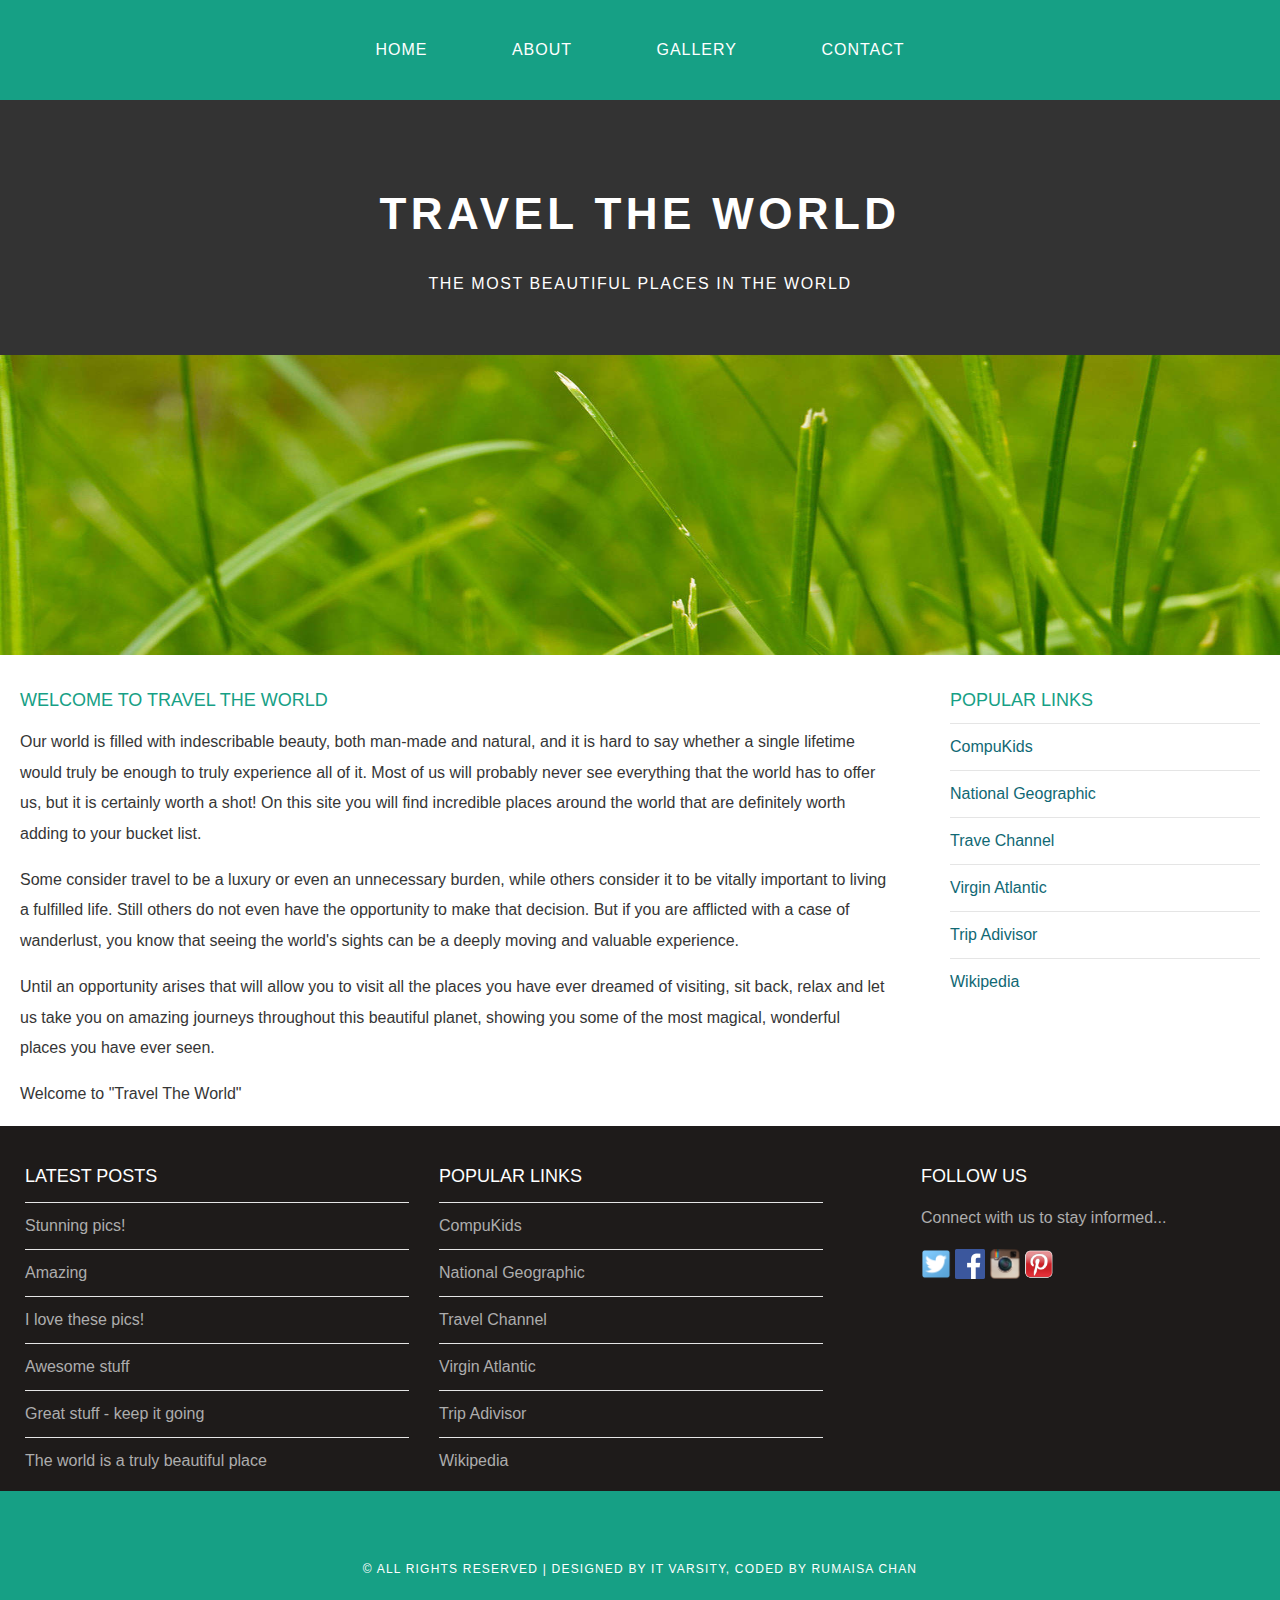
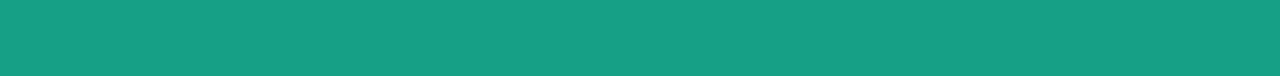
<file: index.html>
<!DOCTYPLE HTML>
<html>
<head>
     <title>Travel The World</title>
     <link rel="stylesheet" href="style.css"/>
</head>
<body>
     <div id="menu">
             <ul>
                 <li><a href=#>Home</a></li>
                 <li><a href="about.html">About</a></li>
                 <li><a href="gallery.html">Gallery</a></li>
                 <li><a href="contact.html">Contact</a></li>
             </ul>
       </div>

       <div id="header">
              <h1>TRAVEL THE WORLD</h1>
              <p>THE MOST BEAUTIFUL PLACES IN THE WORLD</p>
       </div>
       <div id="banner">
        <img src="images/pic01.jpg"/>
       </div>

       <div id="page">
            <div id="content">
                <h2>Welcome to travel the world</h2>
                <p>
                  Our world is filled with indescribable beauty, both man-made and
                  natural, and it is hard to say whether a single lifetime would truly
                  be enough to truly experience all of it. Most of us will probably
                  never see everything that the world has to offer us, but it is
                  certainly worth a shot! On this site you will find incredible places
                  around the world that are definitely worth adding to your bucket list.
                </p>
                <p>
                  Some consider travel to be a luxury or even an unnecessary burden,
                  while others consider it to be vitally important to living a fulfilled
                  life. Still others do not even have the opportunity to make that
                  decision. But if you are afflicted with a case of wanderlust, you know
                  that seeing the world's sights can be a deeply moving and valuable
                  experience.
                </p>
                <p>
                  Until an opportunity arises that will allow you to visit all the
                  places you have ever dreamed of visiting, sit back, relax and let us
                  take you on amazing journeys throughout this beautiful planet, showing
                  you some of the most magical, wonderful places you have ever seen.
                </p>
                <p>Welcome to "Travel The World"</p>
            </div>
            
            <div id="side-bar">
                <h2>Popular Links</h2>
                <ul class="styled">
                  <li><a href="http://www.compukids.me">CompuKids</a></li>
                  <li>
                    <a href="http://www.nationalgeographic.com/">National Geographic</a>
                  </li>
                  <li>
                    <a href="http://www.travelchannel.com/">Trave Channel</a>
                  </li>
                  <li>
                    <a href="http://www.virgin-atlantic.com/us/en.html"
                      >Virgin Atlantic</a
                    >
                  </li>
                  <li>
                    <a href="http://www.tripadvisor.com">Trip Adivisor</a>
                  </li>
                  <li>
                    <a href="https://en.wikipedia.org/wiki/Main_Page">Wikipedia</a>
                  </li>
                </ul>
            </div>
       </div>
       <div id="footer">
            <div id="box1">
                <h2>Latest Posts</h2>
                <ul class="styled">
                    <li><a href="#">Stunning pics!</a></li>
                    <li><a href="#">Amazing</a></li>
                    <li><a href="#">I love these pics!</a></li>
                    <li><a href="#">Awesome stuff</a></li>
                    <li><a href="#">Great stuff - keep it going</a></li>
                    <li><a href="#">The world is a truly beautiful place</a></li>
                    </ul>
            </div>
            <div id="box2">
                <h2>Popular Links</h2>
                <ul class="styled">
                    <li><a href="http://www.compukids.me">CompuKids</a></li>
                    <li><a href="http://www.nationalgeographic.com/">National Geographic</a></li>
                    <li><a href="http://www.travelchannel.com/">Travel Channel</a></li>
                    <li><a href="http://www.virgin-atlantic.com/us/en.html">Virgin Atlantic</a></li>
                    <li><a href="http://www.tripadvisor.com">Trip Adivisor</a></li>
                    <li><a href="https://en.wikipedia.org/wiki/Main_Page">Wikipedia</a></li>
                    </ul>
            </div>
            <div id="box3">
                <h2>Follow Us</h2>
                <p>Connect with us to stay informed...</p>
                <a href="#"><img src="images/twitter.png" height="30"/></a>
                <a href="#"><img src="images/facebook.png" height="30"/></a>
                <a href="#"><img src="images/instagram.png" height="30"/></a>
                <a href="#"><img src="images/pinterest.png" height="30"/></a>
            </div>
       </div>

      </footer>
      <div id="copyright">
        <p>&copy; All Rights Reserved | Designed by IT Varsity, Coded by Rumaisa Chan</p>
      </div>

 </body>
</html>
</file>
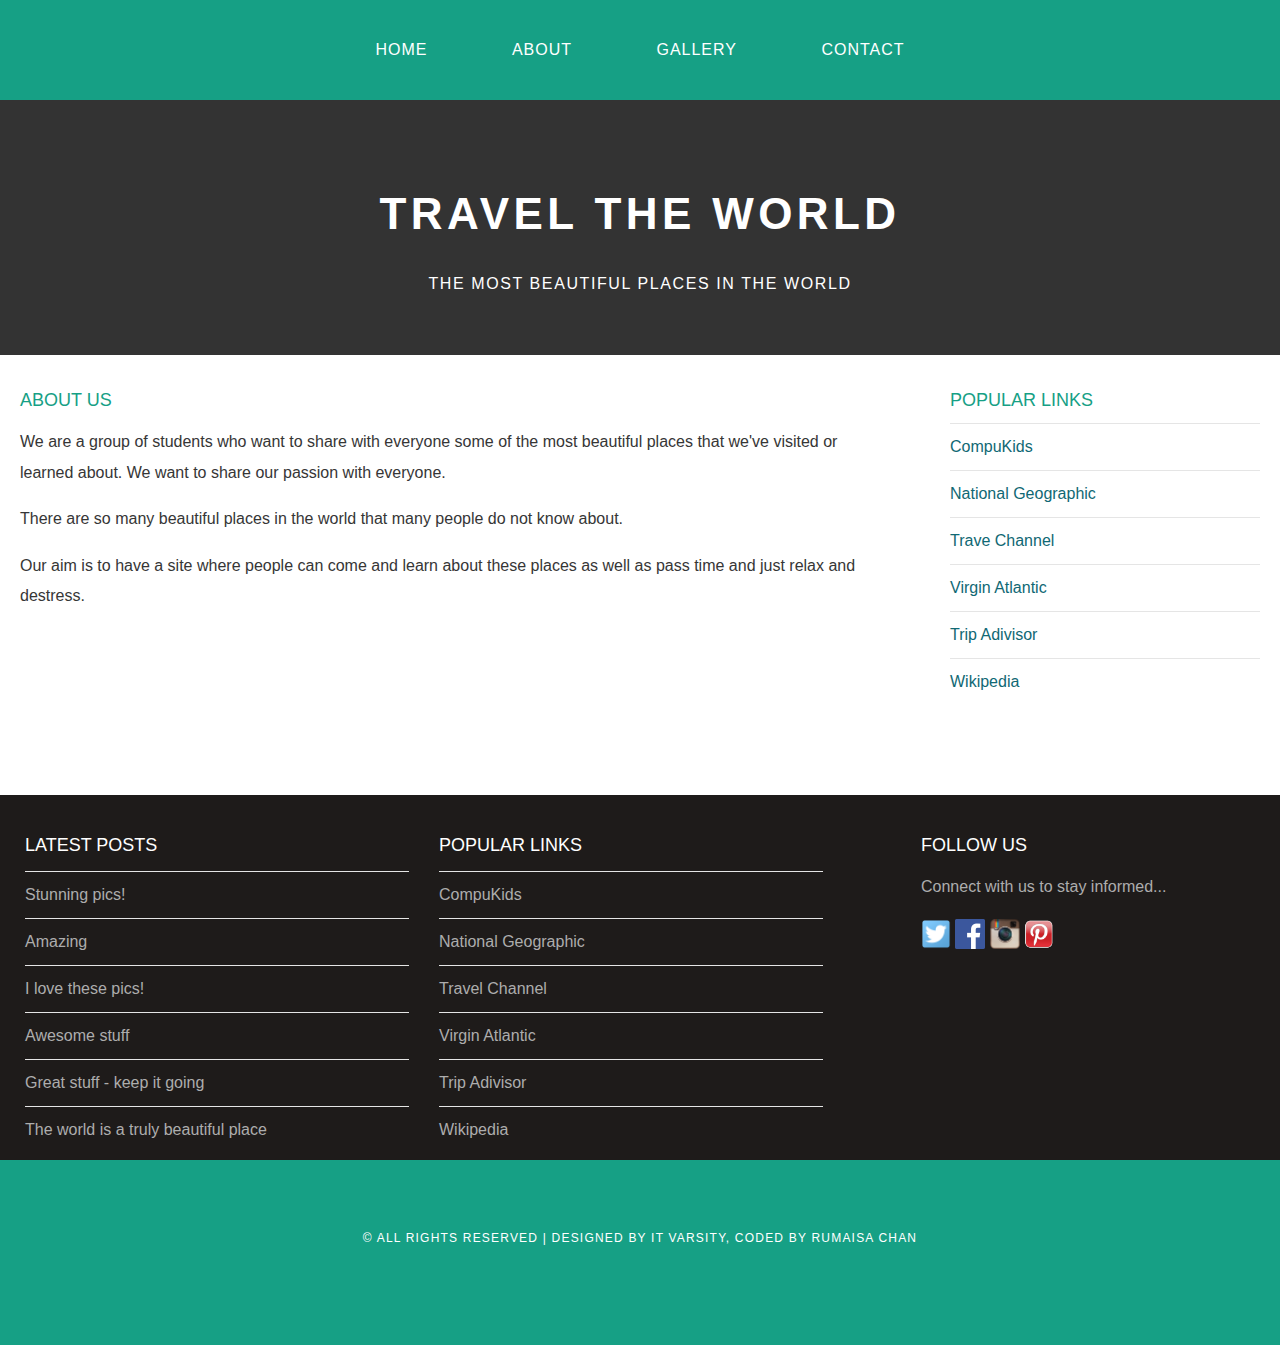
<file: about.html>
<!DOCTYPLE HTML>
<html>
<head>
     <title>Travel The World</title>
     <link rel="stylesheet" href="style.css"/>
</head>
<body>
     <div id="menu">
             <ul>
                 <li><a href="index.html">Home</a></li>
                 <li><a href="about.html">About</a></li>
                 <li><a href="gallery.html">Gallery</a></li>
                 <li><a href="contact.html">Contact</a></li>
             </ul>
       </div>

       <div id="header">
              <h1>TRAVEL THE WORLD</h1>
              <p>THE MOST BEAUTIFUL PLACES IN THE WORLD</p>
       </div>
    

       <div id="page">
            <div id="content">
                <h2>About us</h2>
                <p>We are a group of students who want to share with everyone some of the most beautiful places that we've visited or learned about. We want to share our passion with everyone.</p>
                <p>There are so many beautiful places in the world that many people do not know about. </p>
                <p>Our aim is to have a site where people can come and learn about these places as well as pass time and just relax and destress. </p>
            </div>
               
            
            <div id="side-bar">
                <h2>Popular Links</h2>
                <ul class="styled">
                  <li><a href="http://www.compukids.me">CompuKids</a></li>
                  <li>
                    <a href="http://www.nationalgeographic.com/">National Geographic</a>
                  </li>
                  <li>
                    <a href="http://www.travelchannel.com/">Trave Channel</a>
                  </li>
                  <li>
                    <a href="http://www.virgin-atlantic.com/us/en.html"
                      >Virgin Atlantic</a
                    >
                  </li>
                  <li>
                    <a href="http://www.tripadvisor.com">Trip Adivisor</a>
                  </li>
                  <li>
                    <a href="https://en.wikipedia.org/wiki/Main_Page">Wikipedia</a>
                  </li>
                </ul>
            </div>
       </div>
       <div id="footer">
            <div id="box1">
                <h2>Latest Posts</h2>
                <ul class="styled">
                    <li><a href="#">Stunning pics!</a></li>
                    <li><a href="#">Amazing</a></li>
                    <li><a href="#">I love these pics!</a></li>
                    <li><a href="#">Awesome stuff</a></li>
                    <li><a href="#">Great stuff - keep it going</a></li>
                    <li><a href="#">The world is a truly beautiful place</a></li>
                    </ul>
            </div>
            <div id="box2">
                <h2>Popular Links</h2>
                <ul class="styled">
                    <li><a href="http://www.compukids.me">CompuKids</a></li>
                    <li><a href="http://www.nationalgeographic.com/">National Geographic</a></li>
                    <li><a href="http://www.travelchannel.com/">Travel Channel</a></li>
                    <li><a href="http://www.virgin-atlantic.com/us/en.html">Virgin Atlantic</a></li>
                    <li><a href="http://www.tripadvisor.com">Trip Adivisor</a></li>
                    <li><a href="https://en.wikipedia.org/wiki/Main_Page">Wikipedia</a></li>
                    </ul>
            </div>
            <div id="box3">
                <h2>Follow Us</h2>
                <p>Connect with us to stay informed...</p>
                <a href="#"><img src="images/twitter.png" height="30"/></a>
                <a href="#"><img src="images/facebook.png" height="30"/></a>
                <a href="#"><img src="images/instagram.png" height="30"/></a>
                <a href="#"><img src="images/pinterest.png" height="30"/></a>
            </div>
       </div>

      </footer>
      <div id="copyright">
        <p>&copy; All Rights Reserved | Designed by IT Varsity, Coded by Rumaisa Chan</p>
      </div>

 </body>
</html>
</file>
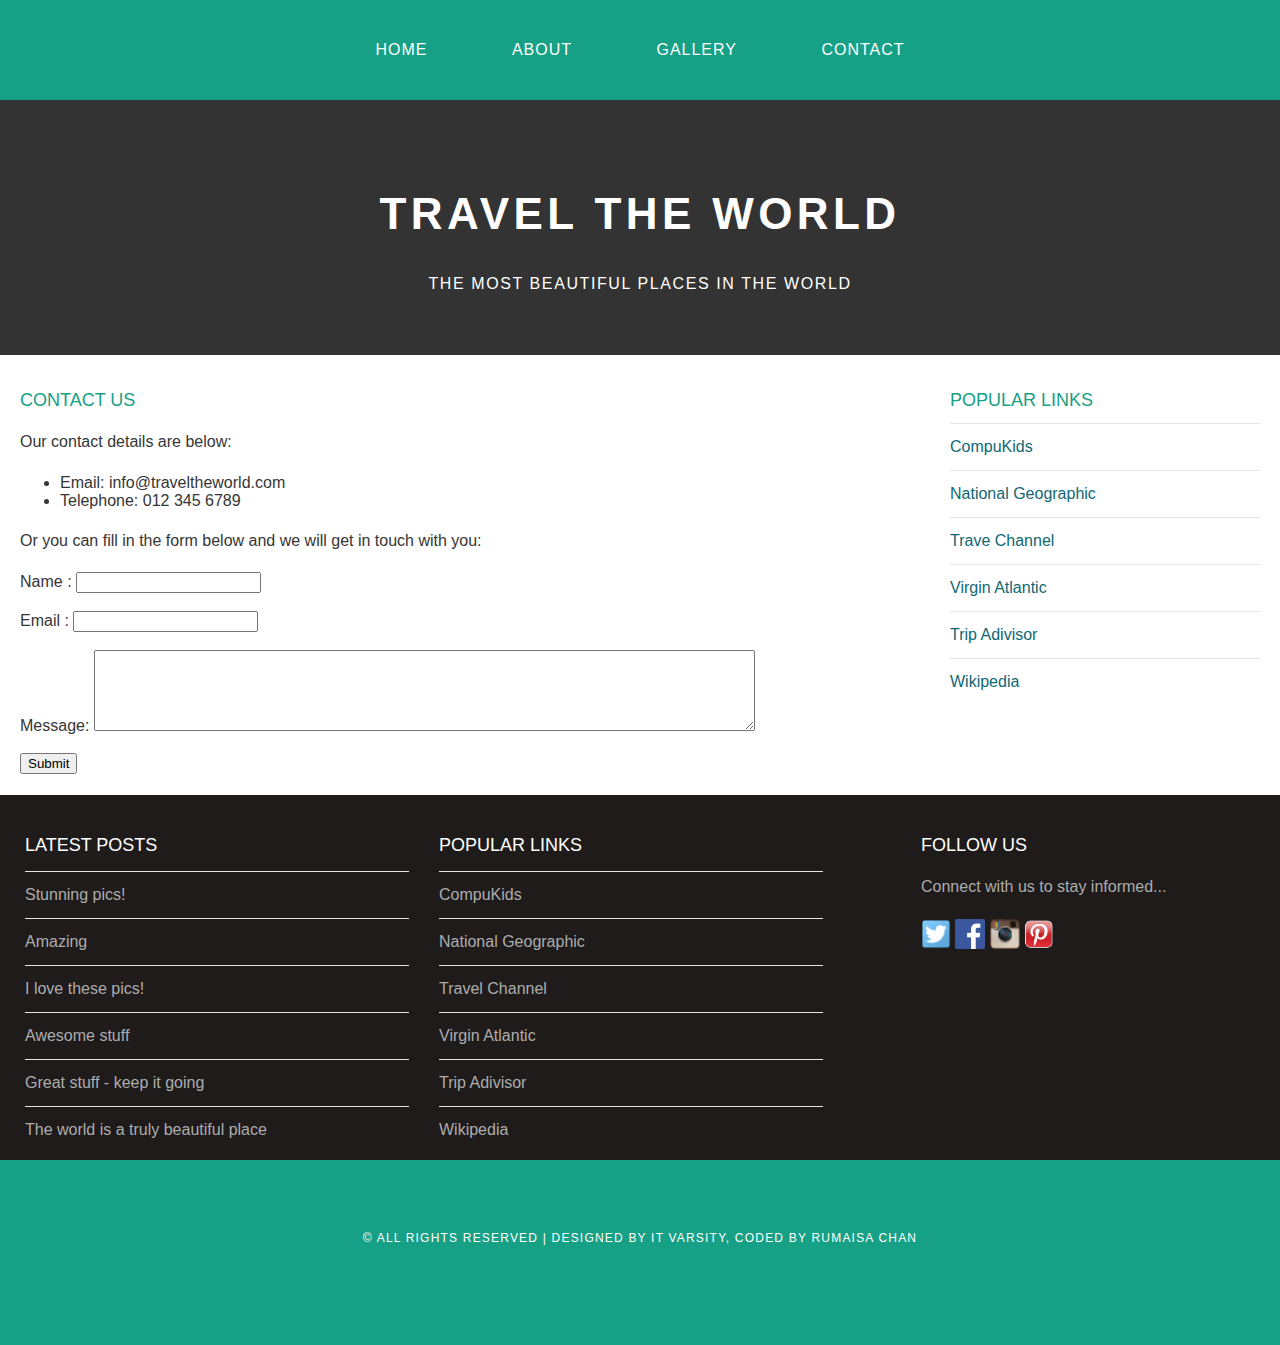
<file: contact.html>
<!DOCTYPLE HTML>
<html>
<head>
     <title>Travel The World</title>
     <link rel="stylesheet" href="style.css"/>
</head>
<body>
     <div id="menu">
             <ul>
                 <li><a href="index.html">Home</a></li>
                 <li><a href="about.html">About</a></li>
                 <li><a href="gallery.html">Gallery</a></li>
                 <li><a href="#">Contact</a></li>
             </ul>
       </div>

       <div id="header">
              <h1>TRAVEL THE WORLD</h1>
              <p>THE MOST BEAUTIFUL PLACES IN THE WORLD</p>
       </div>
    

       <div id="page">
            <div id="content">
                <h2>Contact us</h2>
                <p>Our contact details are below:</p>
                <ul class="style1">
                <li>Email: info@traveltheworld.com</li>
                <li>Telephone: 012 345 6789</li>
                </ul>

                <p>Or you can fill in the form below and we will get in touch with you:</p>
                <form>
                Name     : <input type="text" /><br/><br/>
                Email     : <input type="email" /><br/><br/>
                Message: <textarea cols="80" rows="5"></textarea><br/><br/>
                <input type="submit" value="Submit"/>
                </form>
            </div>
               
            
            <div id="side-bar">
                <h2>Popular Links</h2>
                <ul class="styled">
                  <li><a href="http://www.compukids.me">CompuKids</a></li>
                  <li>
                    <a href="http://www.nationalgeographic.com/">National Geographic</a>
                  </li>
                  <li>
                    <a href="http://www.travelchannel.com/">Trave Channel</a>
                  </li>
                  <li>
                    <a href="http://www.virgin-atlantic.com/us/en.html"
                      >Virgin Atlantic</a
                    >
                  </li>
                  <li>
                    <a href="http://www.tripadvisor.com">Trip Adivisor</a>
                  </li>
                  <li>
                    <a href="https://en.wikipedia.org/wiki/Main_Page">Wikipedia</a>
                  </li>
                </ul>
            </div>
       </div>
       <div id="footer">
            <div id="box1">
                <h2>Latest Posts</h2>
                <ul class="styled">
                    <li><a href="#">Stunning pics!</a></li>
                    <li><a href="#">Amazing</a></li>
                    <li><a href="#">I love these pics!</a></li>
                    <li><a href="#">Awesome stuff</a></li>
                    <li><a href="#">Great stuff - keep it going</a></li>
                    <li><a href="#">The world is a truly beautiful place</a></li>
                    </ul>
            </div>
            <div id="box2">
                <h2>Popular Links</h2>
                <ul class="styled">
                    <li><a href="http://www.compukids.me">CompuKids</a></li>
                    <li><a href="http://www.nationalgeographic.com/">National Geographic</a></li>
                    <li><a href="http://www.travelchannel.com/">Travel Channel</a></li>
                    <li><a href="http://www.virgin-atlantic.com/us/en.html">Virgin Atlantic</a></li>
                    <li><a href="http://www.tripadvisor.com">Trip Adivisor</a></li>
                    <li><a href="https://en.wikipedia.org/wiki/Main_Page">Wikipedia</a></li>
                    </ul>
            </div>
            <div id="box3">
                <h2>Follow Us</h2>
                <p>Connect with us to stay informed...</p>
                <a href="#"><img src="images/twitter.png" height="30"/></a>
                <a href="#"><img src="images/facebook.png" height="30"/></a>
                <a href="#"><img src="images/instagram.png" height="30"/></a>
                <a href="#"><img src="images/pinterest.png" height="30"/></a>
            </div>
       </div>

      </footer>
      <div id="copyright">
        <p>&copy; All Rights Reserved | Designed by IT Varsity, Coded by Rumaisa Chan</p>
      </div>

 </body>
</html>
</file>
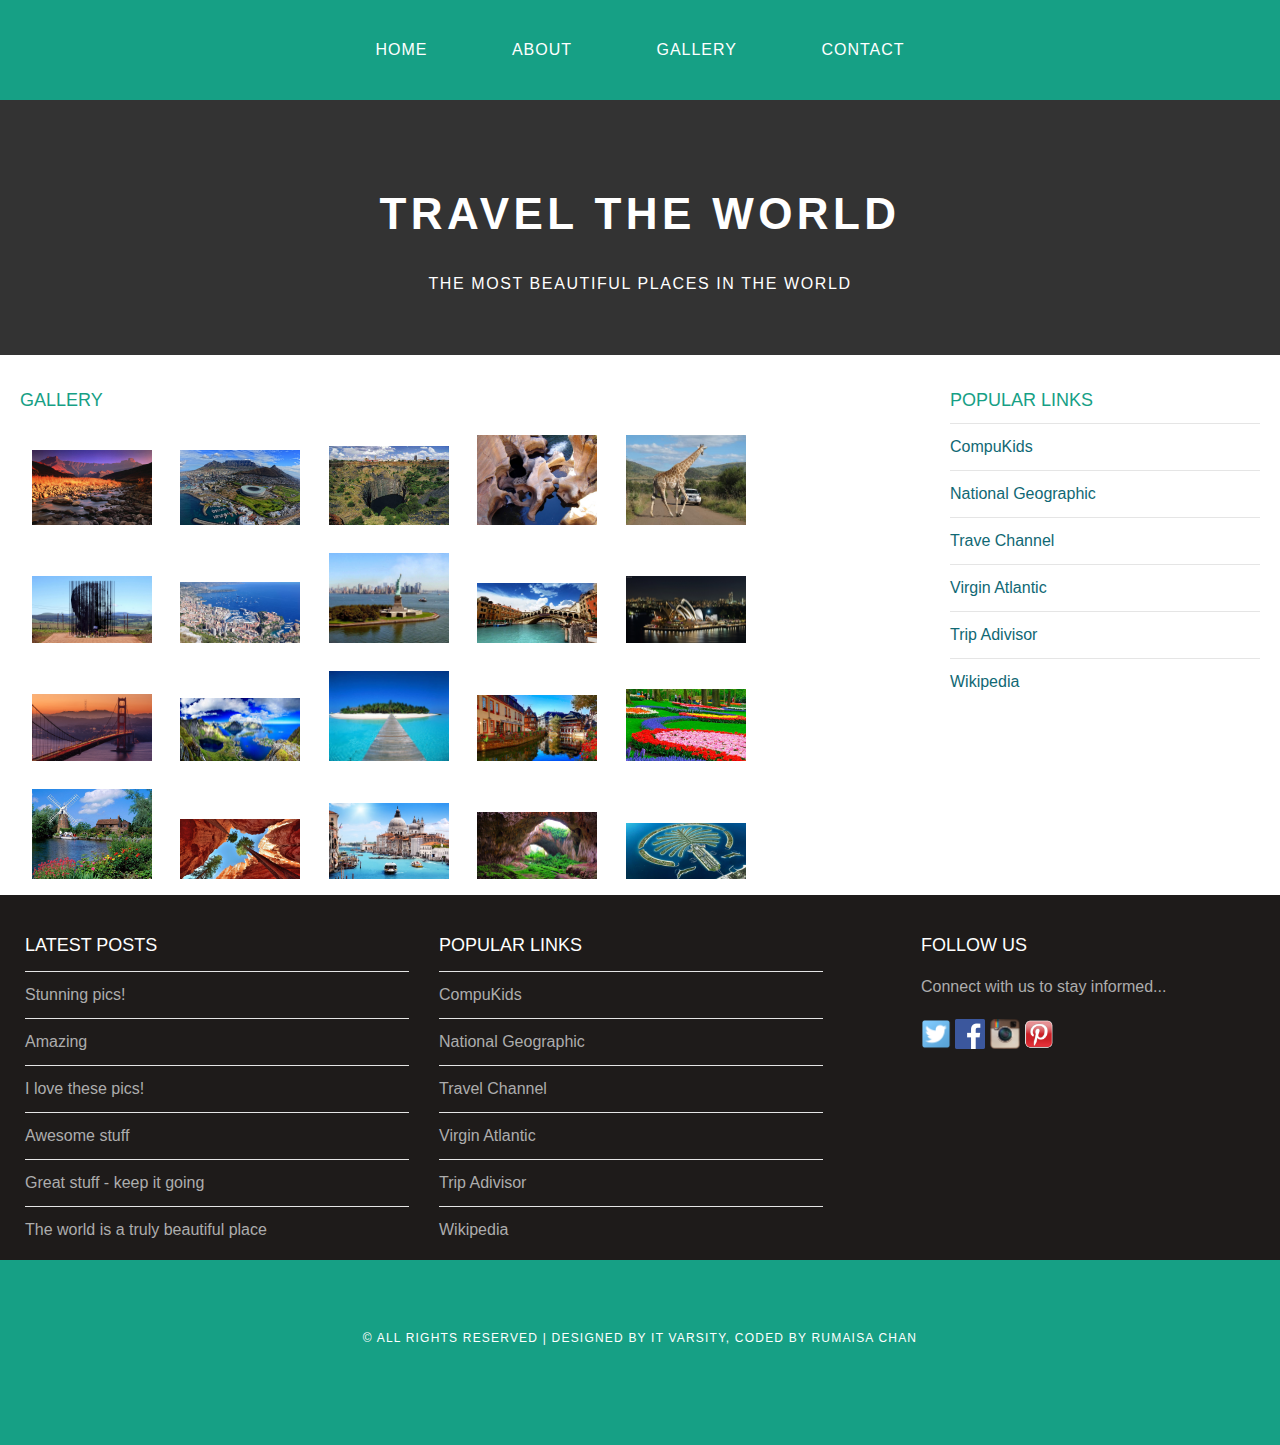
<file: gallery.html>
<!DOCTYPLE HTML>
<html>
<head>
     <title>Travel The World</title>
     <link rel="stylesheet" href="style.css"/>
</head>
<body>
     <div id="menu">
             <ul>
                 <li><a href="index.html">Home</a></li>
                 <li><a href="about.html">About</a></li>
                 <li><a href=#>Gallery</a></li>
                 <li><a href="contact.html">Contact</a></li>
             </ul>
       </div>

       <div id="header">
              <h1>TRAVEL THE WORLD</h1>
              <p>THE MOST BEAUTIFUL PLACES IN THE WORLD</p>
       </div>
    

       <div id="page">
            <div id="content">
                <h2>Gallery</h2>
                <div id="gallery">
                    <img src="images/pic1.jpg" />
                    <img src="images/pic2.jpg" />
                    <img src="images/pic3.jpg" />
                    <img src="images/pic4.jpg" />
                    <img src="images/pic5.jpg" />
                    <img src="images/pic6.jpg" />
                    <img src="images/pic7.jpg" />
                    <img src="images/pic8.jpg" />
                    <img src="images/pic9.jpg" />
                    <img src="images/pic10.jpg" />
                    <img src="images/pic11.jpg" />
                    <img src="images/pic12.jpg" />
                    <img src="images/pic13.jpg" />
                    <img src="images/pic14.jpg" />
                    <img src="images/pic15.jpg" />
                    <img src="images/pic16.jpg" />
                    <img src="images/pic17.jpg" />
                    <img src="images/pic18.jpg" />
                    <img src="images/pic19.jpg" />
                    <img src="images/pic20.jpg" />
                </div>
            </div>
               
            
            <div id="side-bar">
                <h2>Popular Links</h2>
                <ul class="styled">
                  <li><a href="http://www.compukids.me">CompuKids</a></li>
                  <li>
                    <a href="http://www.nationalgeographic.com/">National Geographic</a>
                  </li>
                  <li>
                    <a href="http://www.travelchannel.com/">Trave Channel</a>
                  </li>
                  <li>
                    <a href="http://www.virgin-atlantic.com/us/en.html"
                      >Virgin Atlantic</a
                    >
                  </li>
                  <li>
                    <a href="http://www.tripadvisor.com">Trip Adivisor</a>
                  </li>
                  <li>
                    <a href="https://en.wikipedia.org/wiki/Main_Page">Wikipedia</a>
                  </li>
                </ul>
            </div>
       </div>
       <div id="footer">
            <div id="box1">
                <h2>Latest Posts</h2>
                <ul class="styled">
                    <li><a href="#">Stunning pics!</a></li>
                    <li><a href="#">Amazing</a></li>
                    <li><a href="#">I love these pics!</a></li>
                    <li><a href="#">Awesome stuff</a></li>
                    <li><a href="#">Great stuff - keep it going</a></li>
                    <li><a href="#">The world is a truly beautiful place</a></li>
                    </ul>
            </div>
            <div id="box2">
                <h2>Popular Links</h2>
                <ul class="styled">
                    <li><a href="http://www.compukids.me">CompuKids</a></li>
                    <li><a href="http://www.nationalgeographic.com/">National Geographic</a></li>
                    <li><a href="http://www.travelchannel.com/">Travel Channel</a></li>
                    <li><a href="http://www.virgin-atlantic.com/us/en.html">Virgin Atlantic</a></li>
                    <li><a href="http://www.tripadvisor.com">Trip Adivisor</a></li>
                    <li><a href="https://en.wikipedia.org/wiki/Main_Page">Wikipedia</a></li>
                    </ul>
            </div>
            <div id="box3">
                <h2>Follow Us</h2>
                <p>Connect with us to stay informed...</p>
                <a href="#"><img src="images/twitter.png" height="30"/></a>
                <a href="#"><img src="images/facebook.png" height="30"/></a>
                <a href="#"><img src="images/instagram.png" height="30"/></a>
                <a href="#"><img src="images/pinterest.png" height="30"/></a>
            </div>
       </div>

      </footer>
      <div id="copyright">
        <p>&copy; All Rights Reserved | Designed by IT Varsity, Coded by Rumaisa Chan</p>
      </div>

 </body>
</html>
</file>
<file: style.css>
/*=== Universal styles ===*/
body {
    margin: 0;
    padding: 0;
    background-color: white;
    font-family: 'Raleway', sans-serif;
    font-size: 16px;
    font-weight: 400;
    color: #363636;
    
}

p {
    line-height: 190%;
}

a {
    text-decoration: none;
    color: rgb(16, 104, 116);
}

/*===  Menu ===*/

#menu{
    background-color: 16a085;
    height: 100px;
}

#menu ul{
    margin: 0;
    padding: 0;
    list-style-type: none;
    text-align: center;
}

#menu li{
    display: inline-block;
}

#menu a{
    letter-spacing: 1px;
    text-decoration: none;
    text-align: center;
    text-transform: uppercase;
    font-size: 16px;
    line-height: 100px;
    color: white;

    padding: 0 40px;
    border: none;
    display: block;
}

#menu a:hover{
    background-color: #1abc9c;
}

/*=== header ===*/

#header {
    padding: 60px 0 40px 0;
    background-color: #333333;
    text-align: center;
}

#header h1 {
    letter-spacing: 0.1em;
    font-size: 44px;
    color: #fff;
}

#header p {
    letter-spacing: 0.1em;
    color: #fff;
}

/*=== banner ===*/

#banner {
    height: 300px;
}

#banner img {
    width: 100%;
    height: 300px;
}

/*=== Page ===*/
    
#page{
    min-height: 400px;
    padding: 20px;

}

#page h2{
    margin-bottom: 12px;
    text-transform: uppercase;
    font-weight: 400;
    font-size: 18px;
    color: #16a085;
}

/* Content */

#content {
    float: left;
    width: 70%;
}

#side-bar {
    float: right;
    width: 25%;
    
}

/* lists */

ul.styled {
    margin: 0;
    padding: 0;
    list-style-type: none;
}

ul.styled li {
    border-top: solid 1px #e5e5e5;
    padding: 14px 0;
}

/*=== footer ===*/

#footer {
    width: 100%;
    height: 340px;
    background-color: #1e1b1a;
    padding-top: 25px;
    padding-left: 25px;
    clear: both;
}

#footer h2 {
    font-size: 18px;
    color: #fff;
    font-weight: 400;
    text-transform: uppercase;
}

#footer p {
    color: #adadad;
}

#footer a {
    color: #adadad;
}

#box1 {
    float: left;
    width: 30%;
    padding-right: 30px;
}

#box2 {
    float: left;
    width: 30%;
    padding-right: 30px;
}

#box3 {
    float: right;
    width: 30%;
    padding-left: 30px;
}

/*=== copyright bar ===*/

#copyright {
    width: 100%;
    height: 130px;
    text-align: center;
    background-color: #16a085;
    padding-top: 55px;
    clear: both;
}

#copyright p {
    font-size: 12px;
    letter-spacing: 0.1em;
    text-transform: uppercase;
    color: #fff;
}

/*=== Gallery ===*/

#gallery img {
    width: 120px;
    margin: 12px;
    -moz-transition: -moz-transform 0.5s ease-in;
	-webkit-transition: -webkit-transform 0.5s ease-in;
	-o-transition: -o-transform 0.5s ease-in;
}

#gallery img:hover {
    -moz-transform: scale(3);
	-webkit-transform: scale(3);
	-o-transform: scale(3);
 }
</file>
